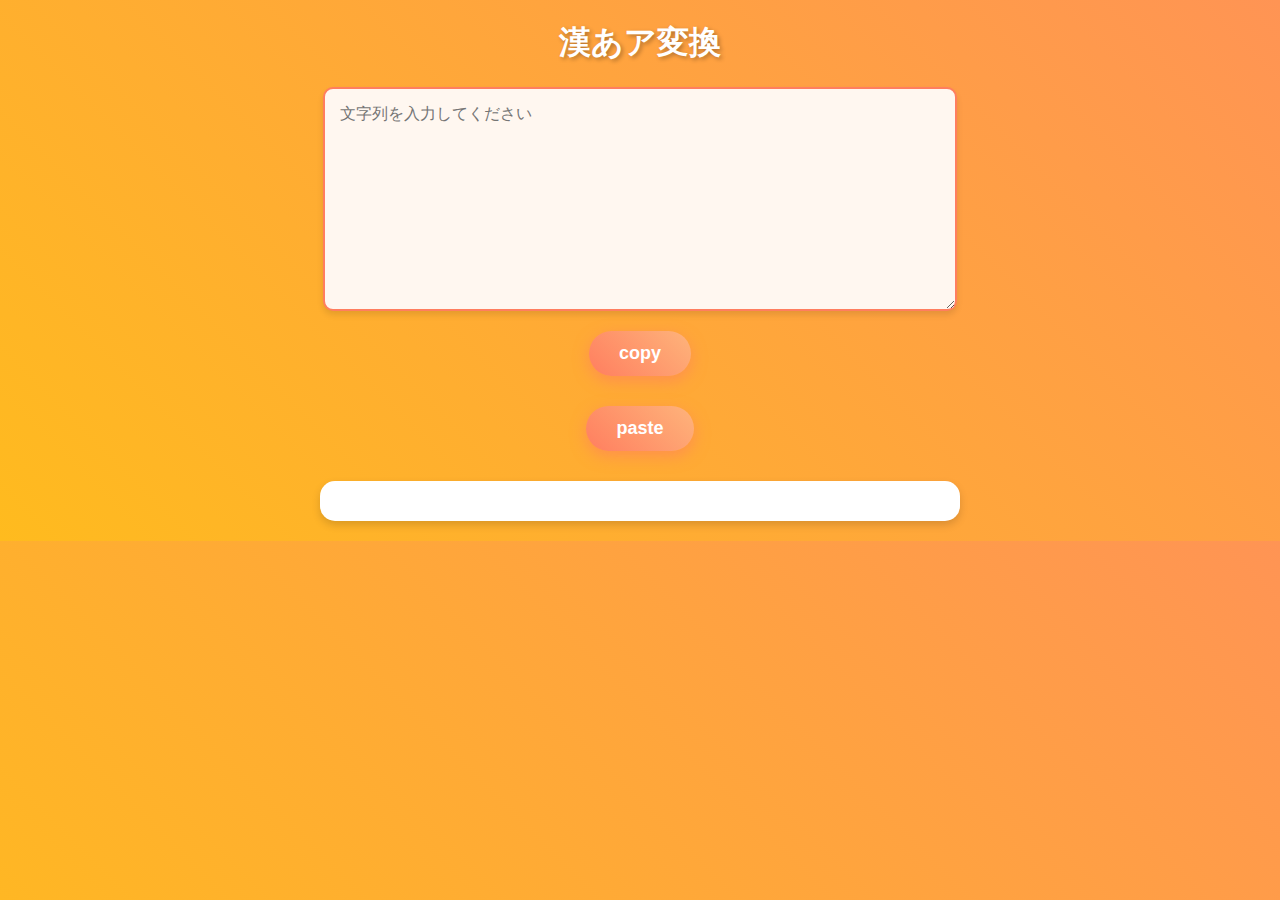
<file: aaa.html>
<!DOCTYPE html>
<html lang="ja">
    <head>
        <meta charset="UTF-8">
        <meta name="viewport" content="width=device-width,initial-scale=1.0">
        <title>漢あア変換</title>
        <link rel="stylesheet" href="aaa.css">
    </head>
    <body>
        <h1>漢あア変換</h1>

        <div id="brought">
            <div id="card_name"></div>
            <div id="status"></div>
            <div id="disc"></div>
            <div id="evo_disc"></div>
            <div id="description"></div>
            <div id="evo_description"></div>
        </div>
        <script>
            const params = new URLSearchParams(window.location.search);
            const card_id = params.get("card_id");

            if (card_id) {
                fetch('cards.json')
                    .then(response => response.json())
                    .then(data => {
                        const card_found = data.data.cards.find(i => i.card_id == card_id)
                        const card_name = card_found.card_name
                        const cost = card_found.cost
                        const atk = card_found.atk
                        const life = card_found.life
                        const evo_atk = card_found.evo_atk
                        const evo_life = card_found.evo_life
                        const skill_disc = card_found.skill_disc
                        const evo_skill_disc = card_found.evo_skill_disc
                        const description = card_found.description
                        const evo_description = card_found.evo_description

                        const div1 = document.getElementById("card_name")
                        const div2 = document.getElementById("status")
                        const div3 = document.getElementById("disc")
                        const div4 = document.getElementById("evo_disc")
                        const div5 = document.getElementById("description")
                        const div6 = document.getElementById("evo_description")

                        div1.innerHTML = card_name
                        div2.innerHTML = `${cost}/${atk}/${life}(${evo_atk}/${evo_life})`
                        div3.innerHTML = skill_disc
                        div4.innerHTML = evo_skill_disc
                        div5.innerHTML = description
                        div6.innerHTML = evo_description
                    })
            }
        </script>

        <textarea id="input" rows="10" placeholder="文字列を入力してください"></textarea>

        <div id="buttons">
            <button id="copy">copy</button>
            <button id="paste">paste</button>
        </div>

        <div id="output"></div>

        <footer></footer>

        <script src="aaa.js"></script>
        <script>
            const textarea = document.getElementById("input")
            const button = document.getElementById("copy")
            outputUpdate()
            textarea.addEventListener("input", outputUpdate)
            function outputUpdate() {
                document.getElementById("copy").textContent = "copy"
                document.getElementById("output").textContent = ""
                if (textarea.value) {
                    button.disabled = false
                    document.getElementById("output").textContent = kaxnAA(textarea.value)
                }
                else {
                    button.disabled = true
                }
            }

            button.addEventListener("click", () => {
                if (textarea.value) {
                    navigator.clipboard.writeText(document.getElementById("output").textContent)
                    document.getElementById("copy").textContent = "copied!"
                }
            })
        </script>
    </body>
</html>
</file>
<file: aaa.css>
body {
    background: linear-gradient(45deg,#ffbb1e, #ff9454);

    font-family: 'Segoe UI', Tahoma, Geneva, Verdana, sans-serif;
    color: #333;
    margin: 20px;
}

h1 {
    color: #fff;
    text-shadow: 2px 2px 4px rgba(0,0,0,0.3);
    font-weight: 700;
    text-align: center;
}

textarea {
    display: block;
    width: 90%;
    max-width: 600px;
    margin: 20px auto;
    padding: 15px;
    font-size: 16px;
    border-radius: 10px;
    border: 2px solid #ff7e5f;
    box-shadow: 0 4px 6px rgba(0,0,0,0.1);
    resize: vertical;
    background: #fff7f0;
    transition: border-color 0.3s ease;
}
textarea:focus {
    border-color: #feb47b;
    outline: none;
    box-shadow: 0 0 8px #feb47b;
}

button {
    display: block;
    margin: 0 auto 30px;
    padding: 12px 30px;
    font-size: 18px;
    font-weight: bold;
    color: white;
    background: linear-gradient(45deg, #ff7e5f, #feb47b);
    border: none;
    border-radius: 30px;
    cursor: pointer;
    box-shadow: 0 5px 15px rgba(255, 126, 95, 0.6);
    transition: background 0.3s ease;
}
button:hover {
    background: linear-gradient(45deg, #feb47b, #ff7e5f);
}

#output {
    max-width: 600px;
    margin: 0 auto;
    padding: 20px;
    background: #fff;
    border-radius: 15px;
    box-shadow: 0 4px 8px rgba(0,0,0,0.15);
    /* white-space: pre-wrap;*/      /* 負の遺産 */
    font-family: 'Courier New', Courier, monospace;
    font-size: 16px;
    color: #444;
    word-wrap: break-word;
    overflow-wrap: break-word;
}
</file>
